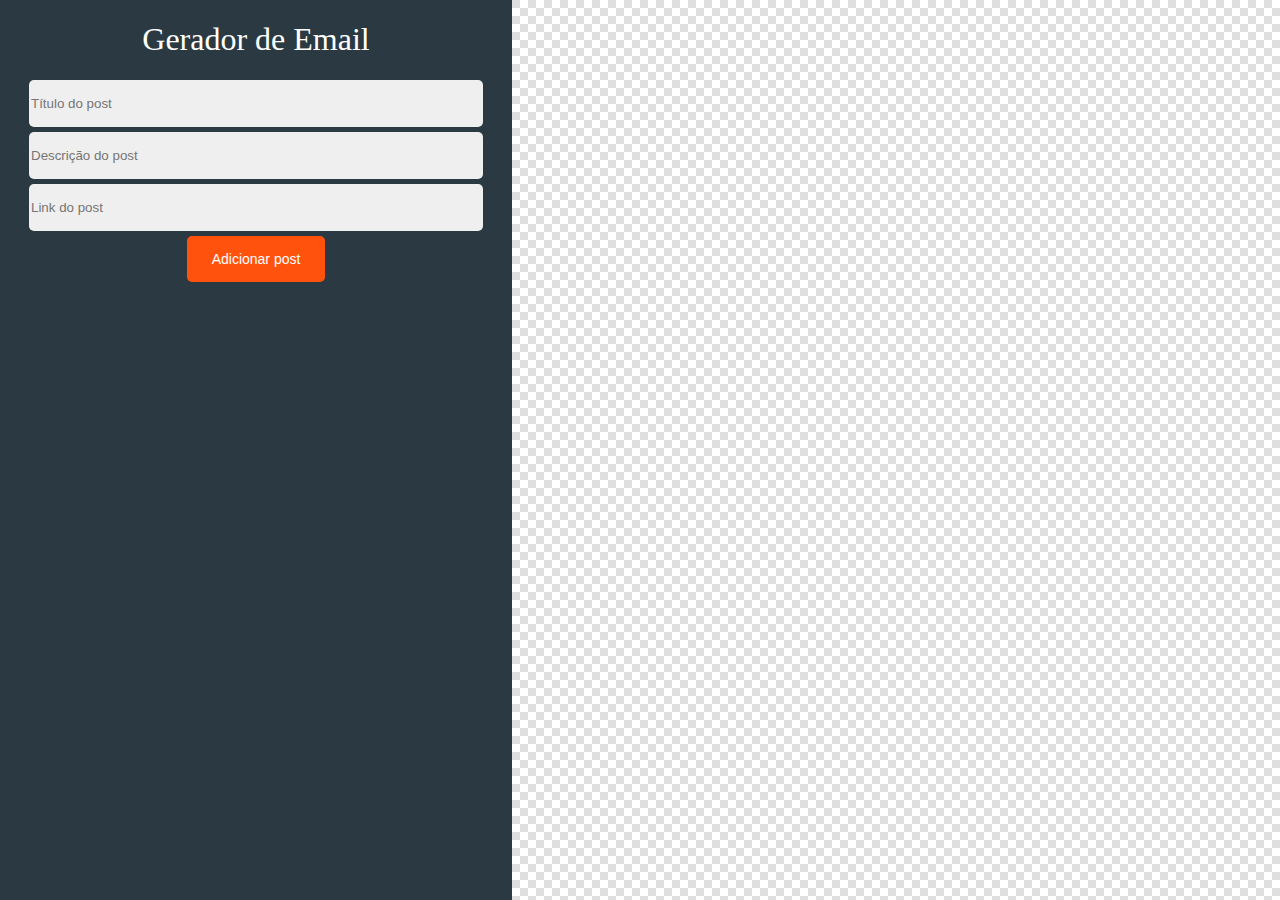
<file: index.html>
<!DOCTYPE html>
<html>
<head>
	<title>Estudando JS / Gerador de E-mail</title>
	<link rel="stylesheet" href="lib/stylesheet/css/style.css">
</head>
<body>

<main> 
<div id="post">

	<h1> Gerador de Email </h1>		

	<input id="titulo" type="text" placeholder="Título do post">
	<input id="descricao" type="text" placeholder="Descrição do post">
	<input id="endereco" type="text" placeholder="Link do post">

	<div class="botoes">
		<button id="gerarEmail">Adicionar post</button>
	</div>
</div>

<div id="view">
	
</div>




</main>

<script src="https://ajax.googleapis.com/ajax/libs/jquery/1.11.3/jquery.min.js"></script>
<script src="lib/js/main.js"></script>
<script src="lib/js/post.js"></script>
</body>
</html>
</file>
<file: lib/stylesheet/css/style.css>
body {
  padding: 0;
  margin: 0;
  background-color: #2B3A42; }

input {
  background-color: #EFEFEF;
  display: block;
  width: 450px;
  height: 45px;
  margin: 5px auto;
  border-radius: 5px;
  border: none; }

.botoes {
  text-align: center; }

button {
  background-color: #FF530D;
  border: none;
  color: #FFF;
  padding: 15px 25px;
  border-radius: 5px;
  font-size: 14px; }

h1 {
  text-align: center;
  font-family: Open Sans;
  font-weight: lighter;
  color: #fff; }

#post {
  width: 40%;
  margin-right: -4px;
  display: inline-block;
  vertical-align: top; }

#view {
  width: 60%;
  min-width: 650px;
  height: 100vh;
  background-image: url(../../../img/background-view.png);
  display: inline-block;
  vertical-align: top; }

/*# sourceMappingURL=style.css.map */
</file>
